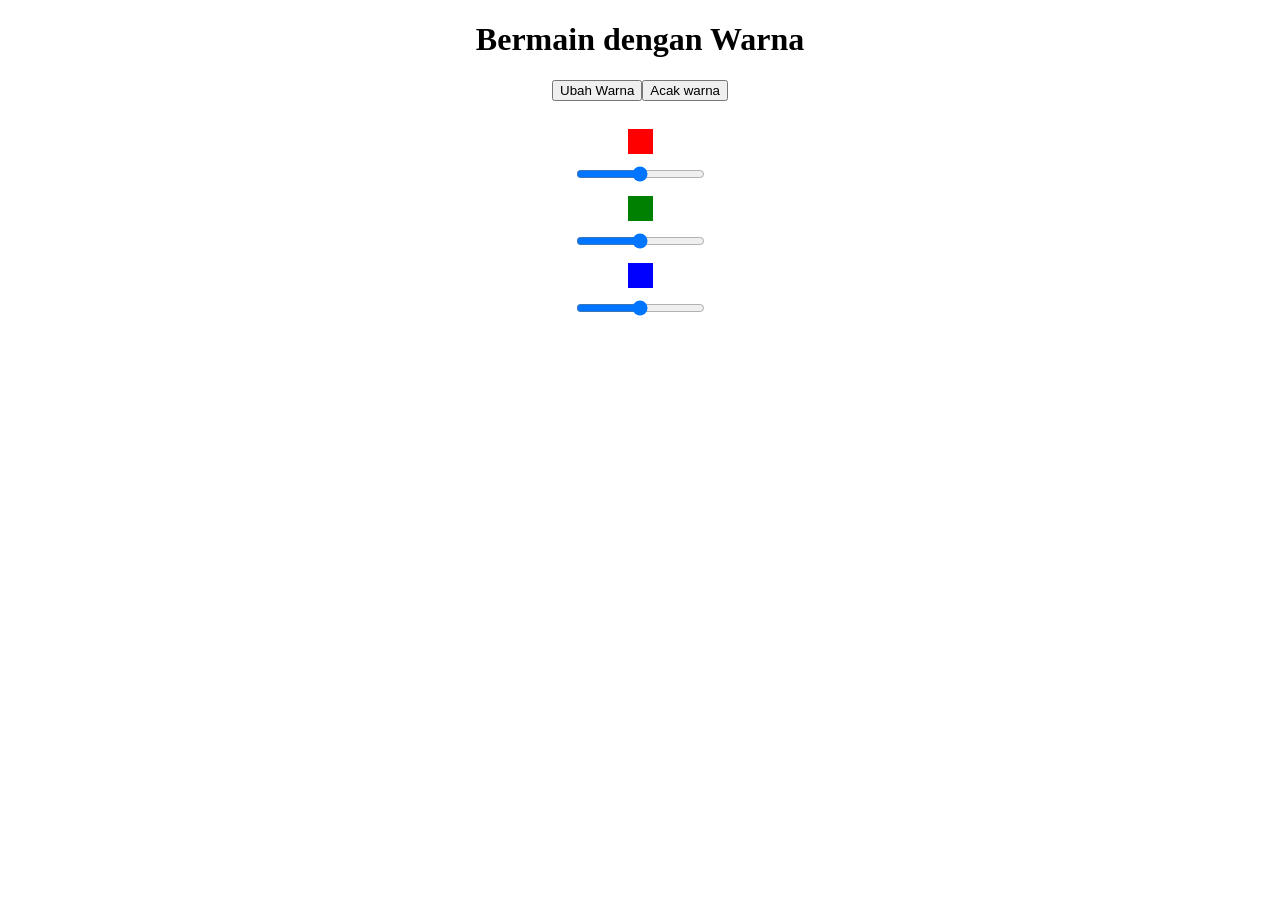
<file: dom javascript/bermain dengan warna/index.html>
<!DOCTYPE html>
<html lang="en">
<head>
    <meta charset="UTF-8">
    <meta name="viewport" content="width=device-width, initial-scale=1.0">
    <title>Latihan dom</title>
    <style>
        html, body {
            height: 100%;
        }
        body {
            text-align: center;
        }
        .kotak {
            width: 25px;
            height: 25px;
            margin: 10px auto;
        }
        .merah {background-color: red;}
        .hijau {background-color: green;}
        .biru {background-color: blue;}
        .biru-muda { background-color: skyblue;}
    </style>
</head>
<body>
    <h1>Bermain dengan Warna</h1>



    <button type="button" id="tombol">Ubah Warna</button>

    <br><br>
    <div class="kotak merah"></div>
    <input type="range" name="sMerah" min="1" max="255">

    <div class="kotak hijau"></div>
    <input type="range" name="sHijau" min="1" max="255">

    <div class="kotak biru"></div>
    <input type="range" name="sBiru" min="1" max="255">

    <script src="script.js"></script>
</body>
</html>
</file>
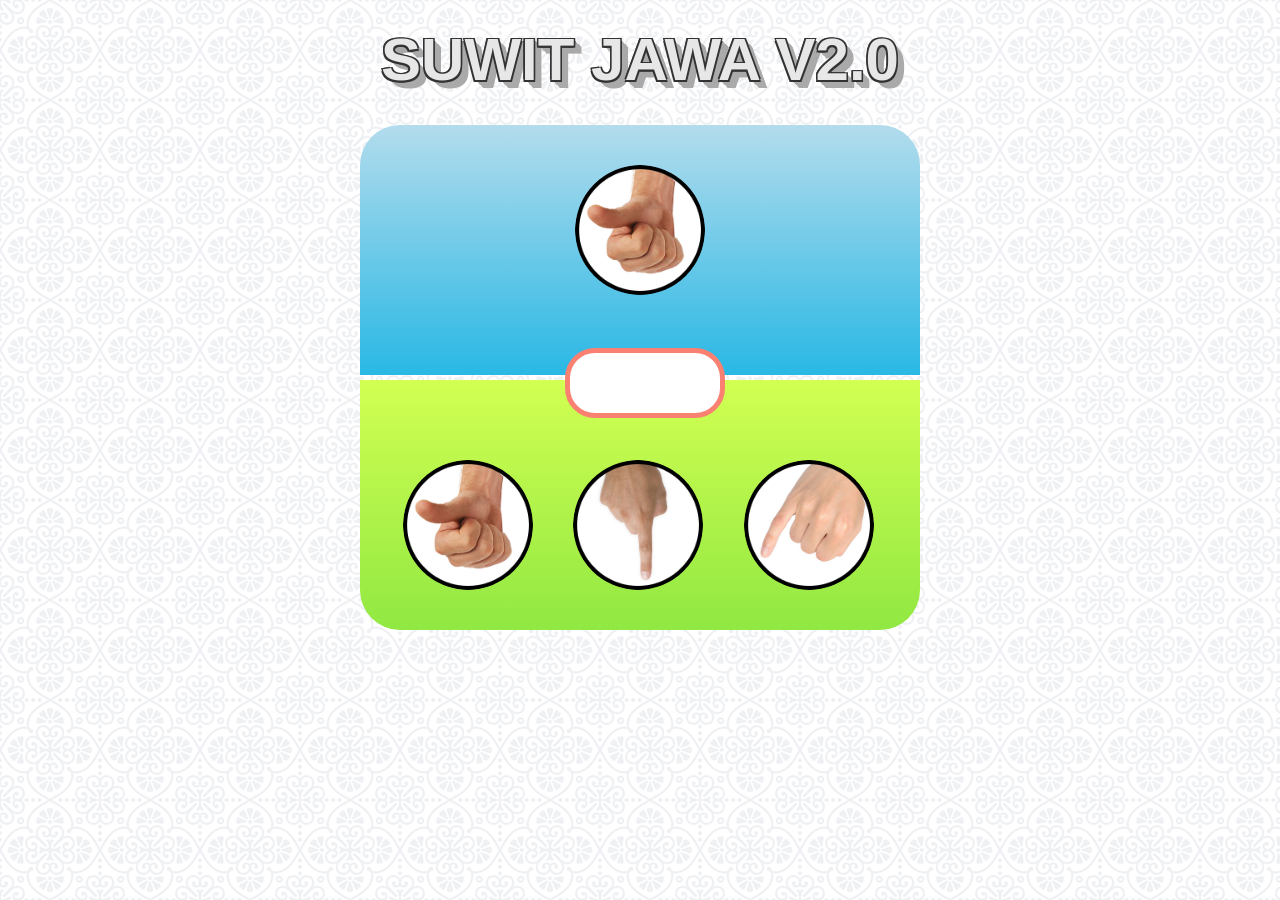
<file: dom javascript/buat game suwit jawa/index.html>
<!DOCTYPE html>
<html lang="en">
<head>
    <meta charset="UTF-8">
    <meta name="viewport" content="width=device-width, initial-scale=1.0">
    <title>Suwit Jawa v2.0</title>
    <link rel="stylesheet" href="style.css">
</head>
<body>
    <h1>Suwit jawa v2.0</h1>

    <div class="container">
        <div class="area-komputer">
            <img src="img/gajah.png" class="img-komputer">
        </div>
        <div class="info"></div>
        <div class="area-player">
            <ul>
                <li>
                    <img src="img/gajah.png" class="gajah">
                </li>
                <li>
                    <img src="img/orang.png" class="orang">
                </li>
                <li>
                    <img src="img/semut.png" class="semut">
                </li>
            </ul>
        </div>
    </div>

<script src="script.js"></script>
</body>
</html>
</file>
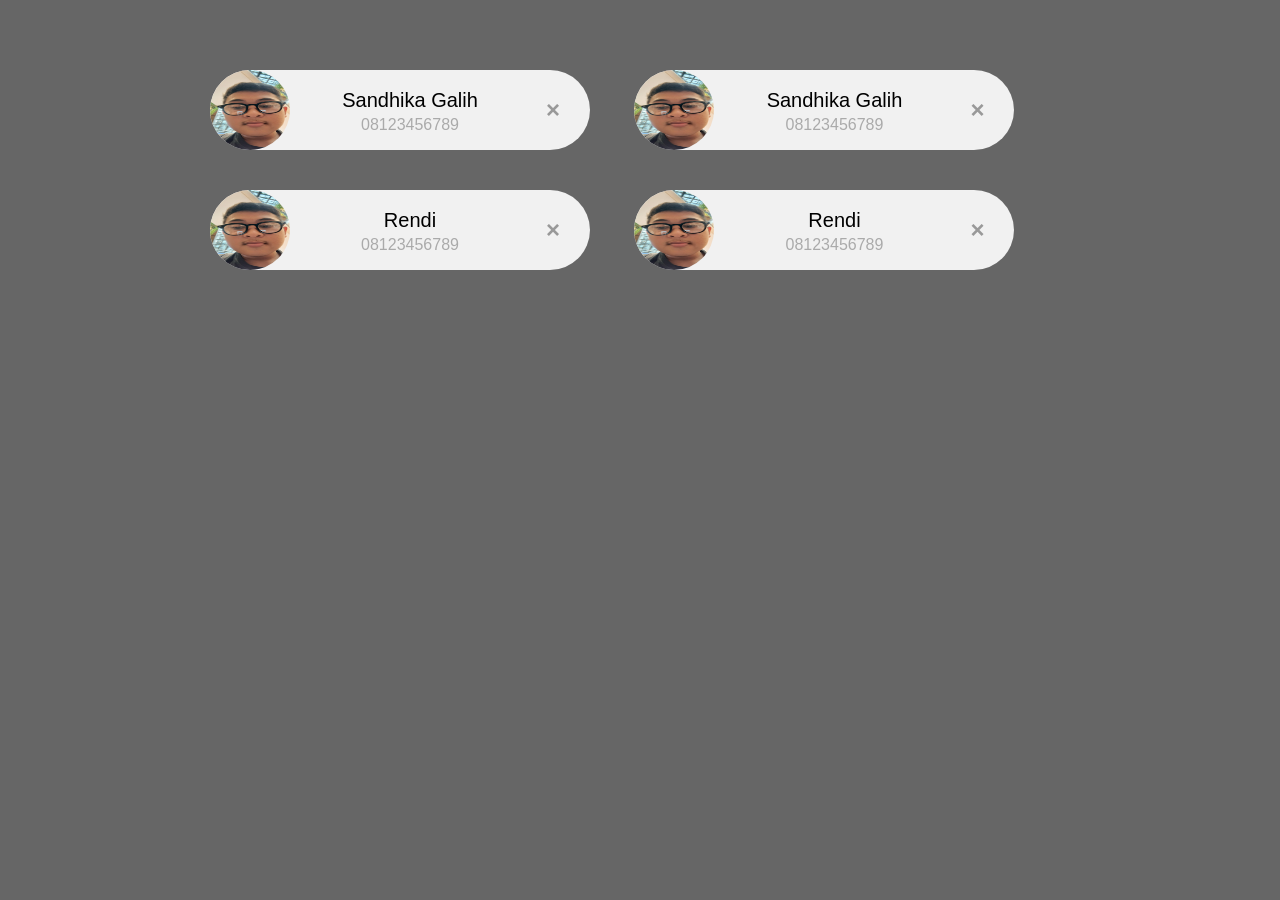
<file: dom javascript/dom travel/index.html>
<!DOCTYPE html>
<html>
<head>
    <title>DOM Traversal</title>
    <link rel="stylesheet" type="text/css" href="style.css">
</head>
<body>

<div class="container">

    <div class="card">
      <img src="img/rendi.jpeg" width="96" height="96">
      <span class="nama">Sandhika Galih</span>
      <span class="telp">08123456789</span>
      <span class="close">×</span>
    </div> 

     <div class="card">
      <img src="img/rendi.jpeg" width="96" height="96">
      <span class="nama">Sandhika Galih</span>
      <span class="telp">08123456789</span>
      <span class="close">×</span>
    </div> 

     <div class="card">
      <img src="img/rendi.jpeg" width="96" height="96">
      <span class="nama">Rendi</span>
      <span class="telp">08123456789</span>
      <span class="close">×</span>
    </div> 

     <div class="card">
      <img src="img/rendi.jpeg" width="96" height="96">
      <span class="nama">Rendi</span>
      <span class="telp">08123456789</span>
      <span class="close">×</span>
    </div> 

</div>
<script src="script.js"></script>
</body>
</html>
</file>
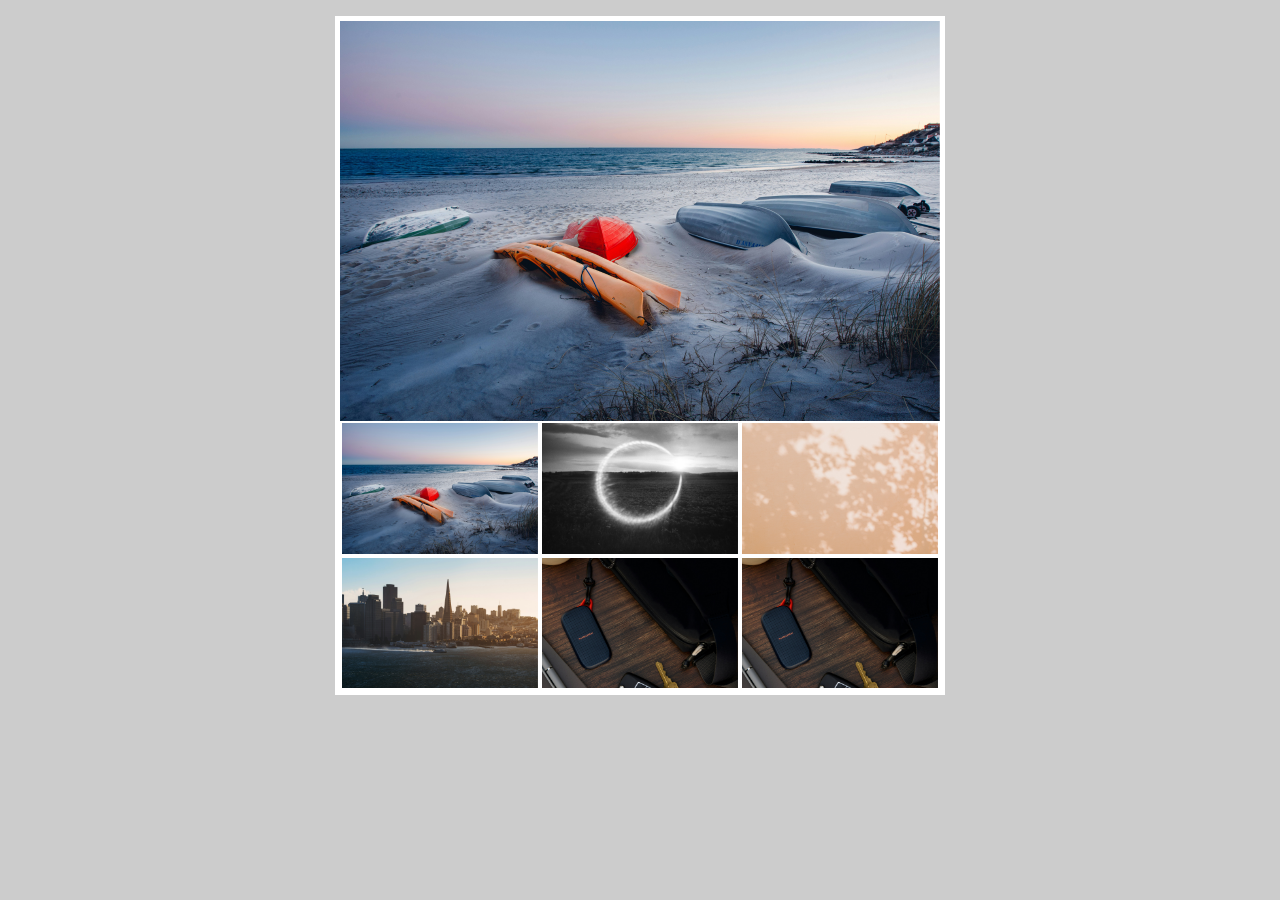
<file: dom javascript/image galery/index.html>
<!DOCTYPE html>
<html lang="en">
<head>
    <meta charset="UTF-8">
    <meta name="viewport" content="width=device-width, initial-scale=1.0">
    <title>Galery</title>
    <link rel="stylesheet" href="style.css">
</head>
<body>

<div class="container">
  <img src="img/1.png" class="jumbo">
  <div class="thumbnail">
     <img src="img/1.png" class="thumb">
     <img src="img/2.png" class="thumb">
     <img src="img/3.png" class="thumb">
     <img src="img/4.png" class="thumb">
     <img src="img/5.png" class="thumb">
     <img src="img/6.png" class="thumb">
  </div>
</div>
    
<script src="script.js"></script>
</body>
</html>
</file>
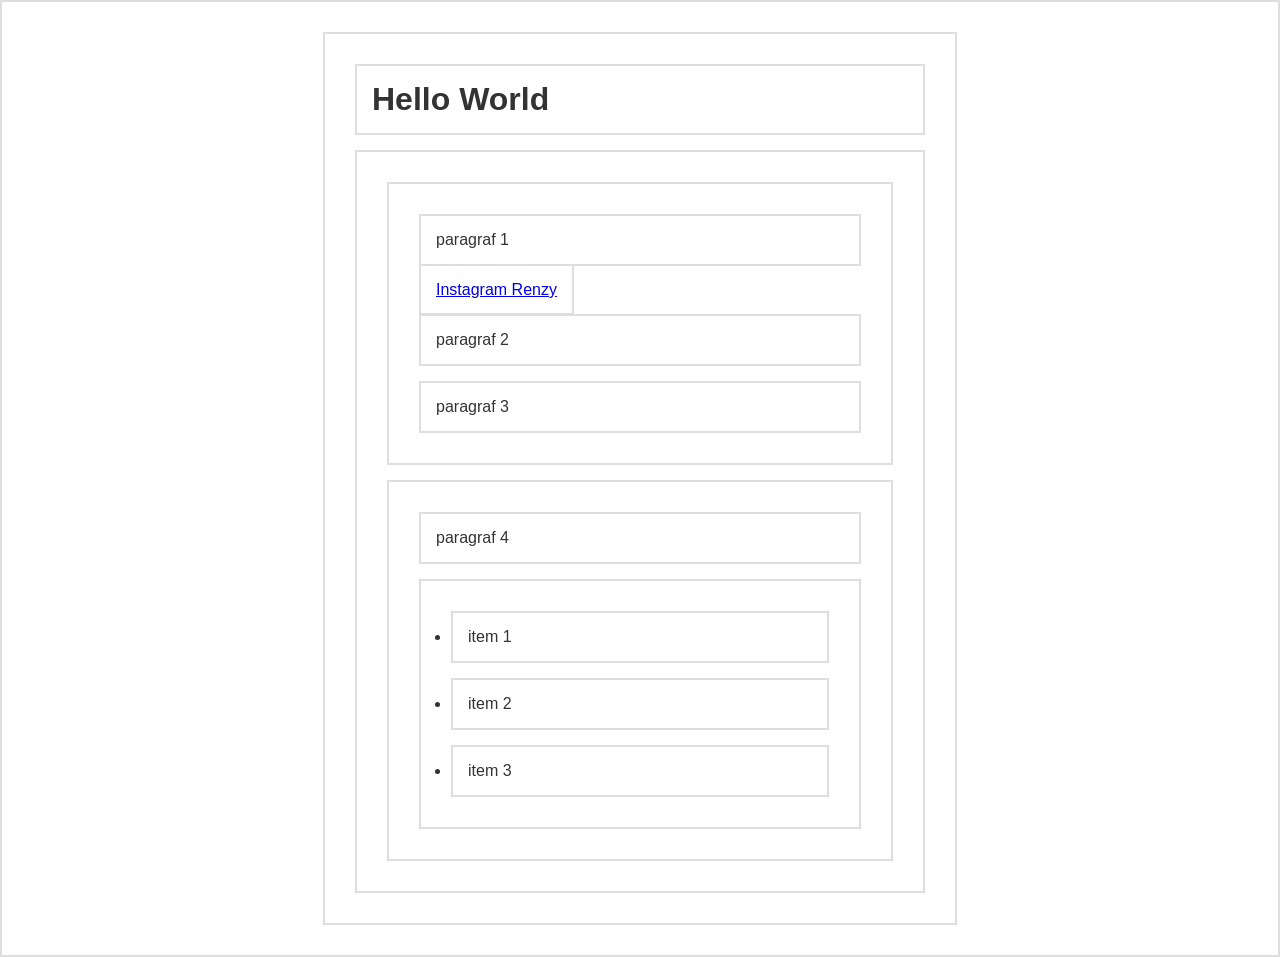
<file: dom javascript/materi/index.html>
<!DOCTYPE html>
<html lang="en">
<head>
  <meta charset="UTF-8">
  <title>Dom Selection</title>
  <style>
    * { 
        border: 2px solid #dedede; 
        padding: 15px; 
        margin: 15px; 
    }
    html { 
      margin: 0;
      padding: 0;
    }
    body { 
      max-width: 600px;
      margin: 30px auto;
      font-family: sans-serif;
      color: #333;
    }
  </style>
</head>
<body>

  <h1 id="judul">Hello World</h1>
  <div id="container">
      <section id="a">
          <p class="p1">paragraf 1</p>
          <a href="http://instagram.com/renzxzy">Instagram Renzy</a>
          <p class="p2">paragraf 2</p>
          <p class="p3" onclick="ubahWarnaP3()">paragraf 3</p>
      </section>
      <section id="b">
          <p>paragraf 4</p>
          <ul>
              <li>item 1</li>
              <li>item 2</li>
              <li>item 3</li>
          </ul>
      </section>
  </div>

<script src="dom-events.js"></script>
</body>
</html>
</file>
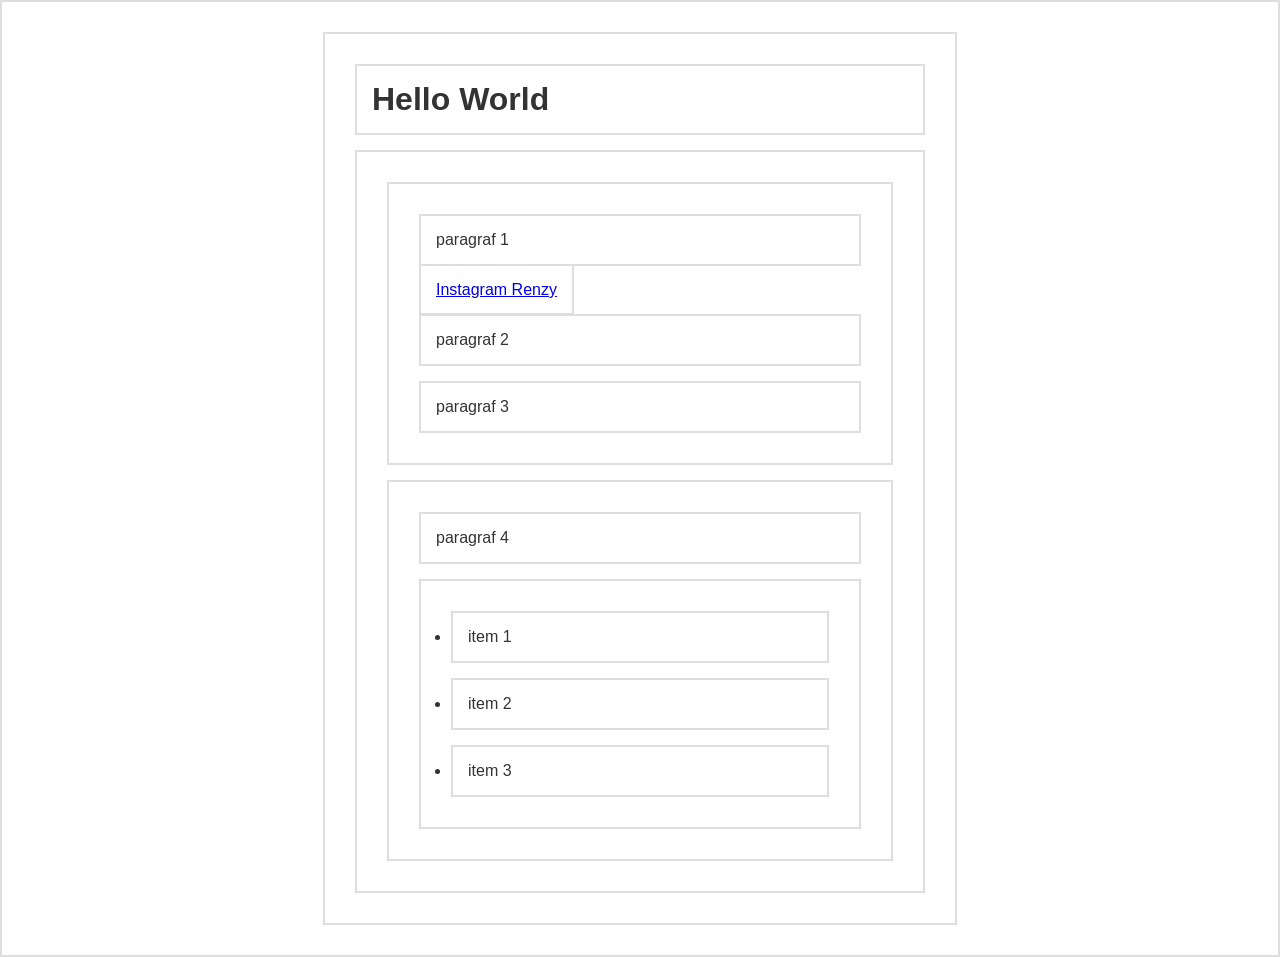
<file: dom javascript/materi/om.html>
<!DOCTYPE html>
<html lang="en">
<head>
  <meta charset="UTF-8">
  <title>Dom Selection</title>
  <style>
    * { 
        border: 2px solid #dedede; 
        padding: 15px; 
        margin: 15px; 
    }
    html { 
      margin: 0;
      padding: 0;
    }
    body { 
      max-width: 600px;
      margin: 30px auto;
      font-family: sans-serif;
      color: #333;
    }
    .biru-muda {background-color: lightblue;}
  </style>
</head>
<body>

  <h1 id="judul">Hello World</h1>
  <div id="container">
      <section id="a">
          <p class="p1">paragraf 1</p>
          <a href="http://instagram.com/renzxzy">Instagram Renzy</a>
          <p class="p2">paragraf 2</p>
          <p class="p3">paragraf 3</p>
      </section>
      <section id="b">
          <p>paragraf 4</p>
          <ul>
              <li>item 1</li>
              <li>item 2</li>
              <li>item 3</li>
          </ul>
      </section>
  </div>

<script src="innerhtml.js"></script>
</body>
</html>
</file>
<file: dom javascript/buat game suwit jawa/style.css>
/* http://meyerweb.com/eric/tools/css/reset/ 
   v2.0 | 20110126
   License: none (public domain)
*/

html, body, div, span, applet, object, iframe,
h1, h2, h3, h4, h5, h6, p, blockquote, pre,
a, abbr, acronym, address, big, cite, code,
del, dfn, em, img, ins, kbd, q, s, samp,
small, strike, strong, sub, sup, tt, var,
b, u, i, center,
dl, dt, dd, ol, ul, li,
fieldset, form, label, legend,
table, caption, tbody, tfoot, thead, tr, th, td,
article, aside, canvas, details, embed, 
figure, figcaption, footer, header, hgroup, 
menu, nav, output, ruby, section, summary,
time, mark, audio, video {
    margin: 0;
    padding: 0;
    border: 0;
    font-size: 100%;
    font: inherit;
    vertical-align: baseline;
}
/* HTML5 display-role reset for older browsers */
article, aside, details, figcaption, figure, 
footer, header, hgroup, menu, nav, section {
    display: block;
}
body {
    line-height: 1;
}
ol, ul {
    list-style: none;
}
blockquote, q {
    quotes: none;
}
blockquote:before, blockquote:after,
q:before, q:after {
    content: '';
    content: none;
}
table {
    border-collapse: collapse;
    border-spacing: 0;
}


/* Suwit Jawa 2.0 */

body {
    background-image: url(img/bg.png);
    font-family: arial;
}
h1 {
    font-size: 60px;
    font-weight: bold;
    text-align: center;
    margin: 10px 0;
    margin-top: 30px;
    text-transform: uppercase;
    color: #e7e7e7;
    text-shadow: 1.5px 1.5px 0 #333, 0px 1.5px 0 #333, -1.5px -1.5px 0 #333, -1.5px -1.5px 0 #333, -1.5px 1.5px 0 #333, 1.5px -1.5px 0 #333, 0.7778174593px 0.7778174593px 0 #aaaaaa, 1.5556349186px 1.5556349186px 0 #aaaaaa, 2.3334523779px 2.3334523779px 0 #aaaaaa, 3.1112698372px 3.1112698372px 0 #aaaaaa, 3.8890872965px 3.8890872965px 0 #aaaaaa, 4.6669047558px 4.6669047558px 0 #aaaaaa, 5.4447222151px 5.4447222151px 0 #aaaaaa, 6.2225396744px 6.2225396744px 0 #aaaaaa, 7.0003571337px 7.0003571337px 0 #aaaaaa, 7.7781745931px 7.7781745931px 0 #aaaaaa;
}

.container {
    width: 600px;
    margin: auto;
    padding: 20px;
    position: relative;
}

.area-komputer {
    width: 560px;
    height: 250px;
    margin: 5px auto;
    background-color: lightblue;
    background: linear-gradient(to bottom, rgba(179,220,237,1) 0%, rgba(41,184,229,1) 100%);
    position: relative;
    padding-top: 40px;
    box-sizing: border-box;
    border-radius: 40px 40px 0 0;
}

.area-player {
    width: 560px;
    height: 250px;
    margin: 5px auto;
    background-color: lightgreen;
    background: linear-gradient(to bottom, rgba(210,255,82,1) 0%, rgba(145,232,66,1) 100%);
    position: relative;
    border-radius: 0 0 40px 40px;
}

.info {
    width: 150px;
    height: 60px;
    border: 5px solid salmon;
    position: absolute;
    left: 50%;
    margin-left: -75px;
    top: 50%;
    margin-top: -30px;
    background-color: white;
    border-radius: 30px;
    z-index: 1;
    text-align: center;
    line-height: 60px;
    color: #f89bb4;
    font-size: 26px;
    text-shadow: 1px 1px 1px rgba(0,0,0,.3);
}

ul {
    padding-top: 80px;
    padding-left: 25px;
}

li {
    display: inline-block;
    margin: 0 18px;
}

img {
    width: 130px;
    height: 130px;
    display: block;
    margin: auto;
    border-radius: 50%;
}

.gajah, .orang, .semut {
    transition: .3s;
    position: relative;
    top:0;
    cursor: pointer;
}

.gajah:hover, .semut:hover, .orang:hover, .active {
    box-shadow: 0 0 10px 5px limegreen;
}

.gajah:active, .semut:active, .orang:active {
    top: 2px;
}
</file>
<file: dom javascript/dom travel/style.css>
body {
    margin: 50px;
    font-family: arial;
    background-color: #666;
}

.container {
    width: 900px;
    margin: auto;
}

.card {
    display: inline-block;
    width: 220px;
    padding: 0 80px;
    height: 80px;
    font-size: 16px;
    line-height: 80px;
    border-radius: 40px;
    background-color: #f1f1f1;
    margin: 20px;
    position: relative;
    text-align: center;
}

.card img {
    float: left;
    margin: 0 10px 0 -80px;
    height: 80px;
    width: 80px;
    border-radius: 50%;
    position: relative;
}

.card a {
    text-decoration: none;
}

.card .nama, .card .telp {
    display: block;
    line-height: 20px;
    padding: 0 5px;
}

.card .nama {
    margin-left: 20px;
    margin-top: 20px;
    font-size: 20px;
}

.card .telp {
    margin-left: 20px;
    margin-top: 5px;
    font-size: 16px;
    color: #aaa;
}

.card .close {
    font-size: 24px;
    font-weight: bold;
    color: #999;
    position: absolute;
    top: 0;
    right: 30px;
    cursor: pointer;
}

.card:hover .close {
    color: red;
}
</file>
<file: dom javascript/image galery/style.css>
* {
    margin: 0;
    padding: 0;
    line-height: 0;
}

body {
    background-color: #ccc;
    text-align: center;
}

.container {
    width: 600px;
    margin: 16px auto;
    border: 5px solid white;
    overflow: auto;
}

.thumb {
    width: 200px;
    float: left;
    border: 2px solid white;
    box-sizing: border-box;
}

.thumb:hover {
    opacity: 0.5;
    cursor: pointer;
}

@keyframes fadeIn {
    to {
        opacity: 1;
    }
}

.fade {
    opacity: 0;
    animation: fadeIn 0.5s forwards;
}

.active {
    opacity: 0.5;
}
</file>
